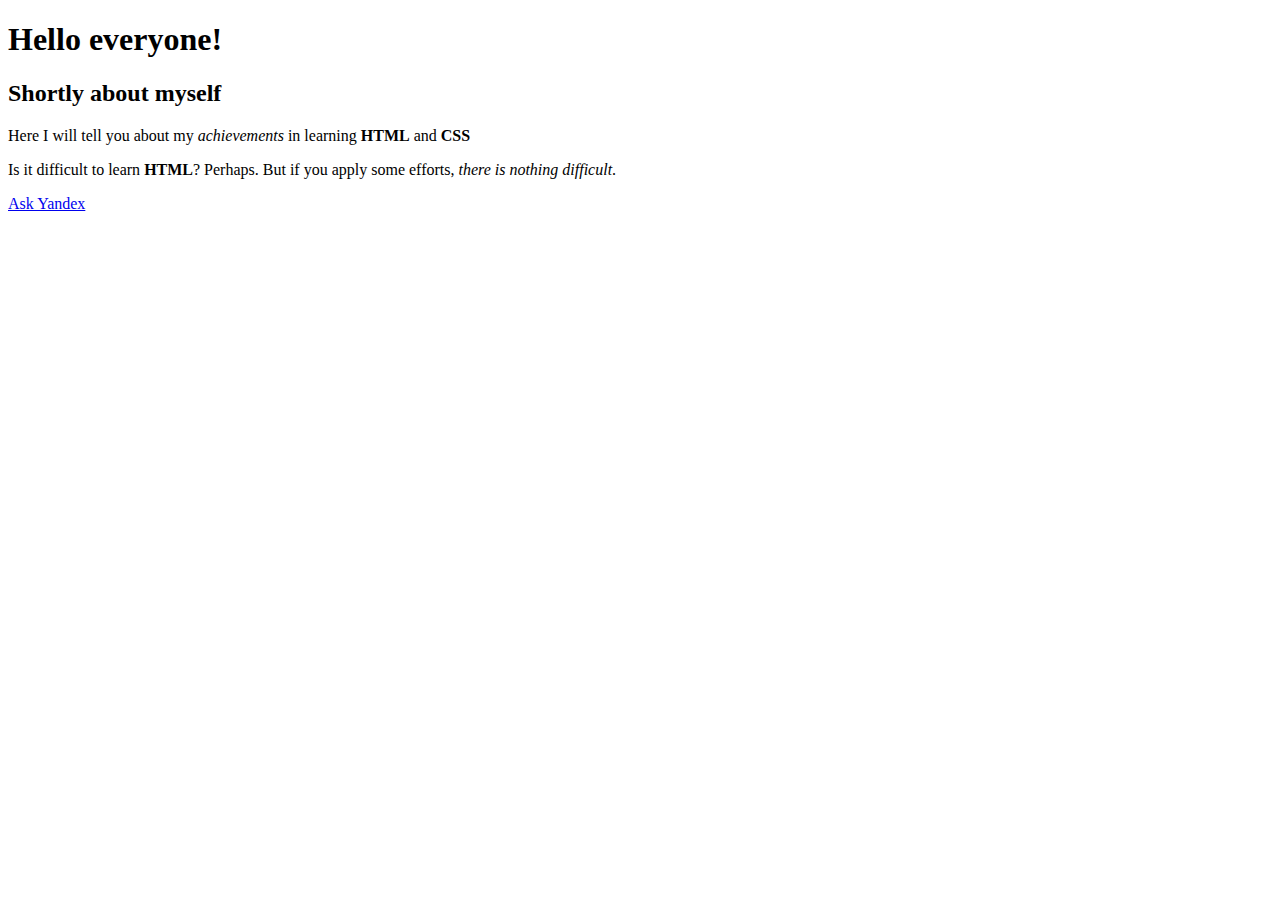
<file: index.html>
<!DOCTYPE html>
<html lang="ru">
<head>
    <meta charset="UTF-8">
    <title>Seminars about web </title>
    <meta http-equiv="X-UA-Compatible" content="IE=edge">
    <meta name="viewport" content="width=device-width, initial-scale=1.0">
    <title>Document</title>
</head>
<body>
    <h1>Hello everyone!</h1>
    <h2>Shortly about myself</h2>
    <p>Here I will tell you about my <i>achievements</i> in learning <strong>HTML</strong> and <strong>CSS</strong></p>
    <p>Is it difficult to learn <strong>HTML</strong>? Perhaps. But if you apply some efforts, <i>there is nothing difficult</i>.</p>
    <a href="https://yandex.ru/search/?text=%D1%81%D0%BB%D0%BE%D0%B6%D0%BD%D0%BE+%D0%BB%D0%B8+%D1%83%D1%87%D0%B8%D1%82%D1%8C%D1%81%D1%8F+html&search_source=yaru_desktop_common&lr=213">Ask Yandex</a>
</body>
</html>
</file>
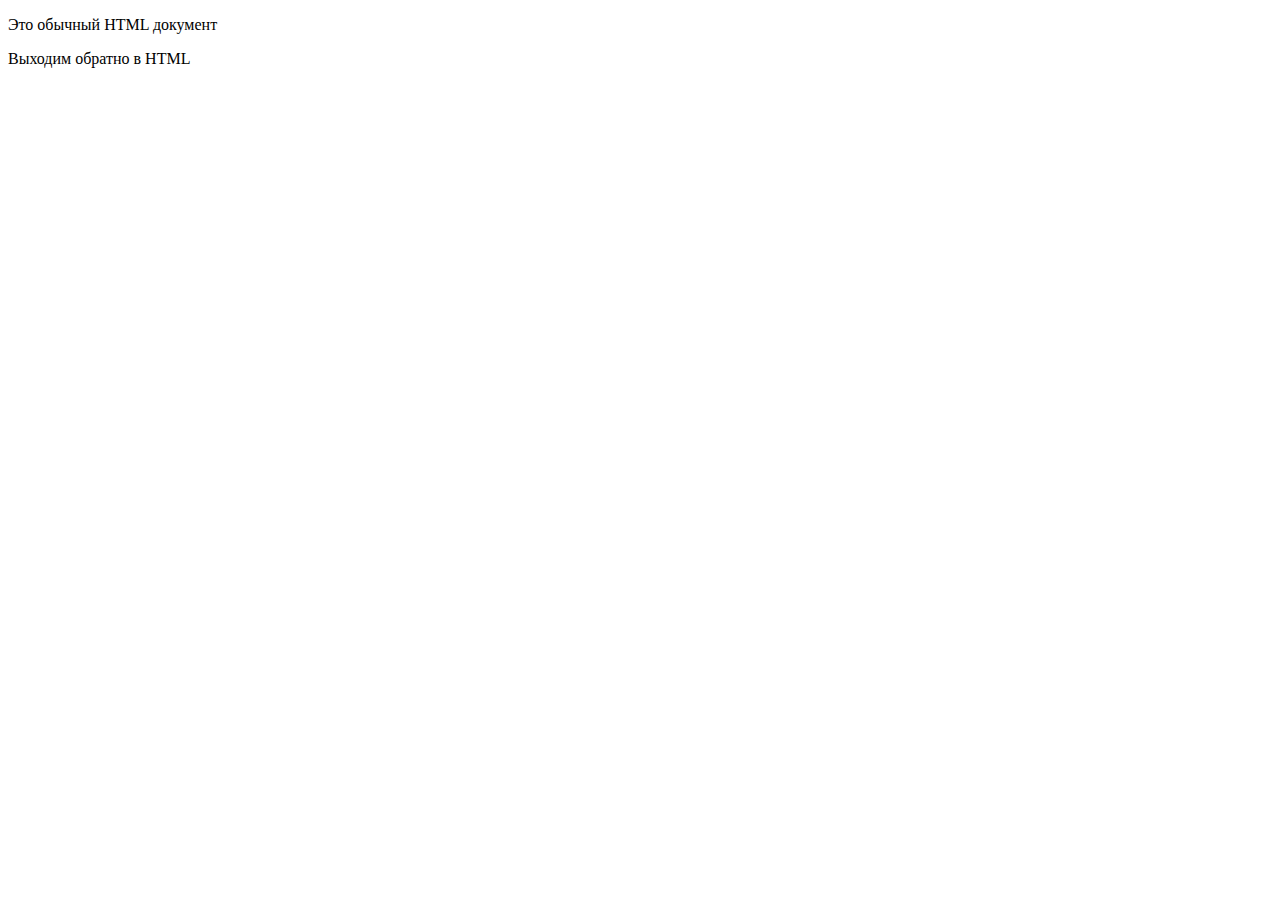
<file: Lecture3.html>
<!DOCTYPE html>
<html lang="en">
<head>
    <meta charset="UTF-8">
    <meta http-equiv="X-UA-Compatible" content="IE=edge">
    <meta name="viewport" content="width=device-width, initial-scale=1.0">
    <title>My Lecture2</title>
</head>
<body>
    <p>Это обычный HTML документ</p>
    <script language="JavaScript">
        function sum (a,b){
        return(a+b);
        }
        // let p=prompt("Введите имя");
        // alert ("Привет, "+p);
        let number1 = parseInt(prompt("Введите число 1: "));
        let number2 = parseInt(prompt("Введите число 2: "));
        alert (sum(number1,number2));
    </script>

    <p>Выходим обратно в HTML</p>
</body>
</html>
</file>
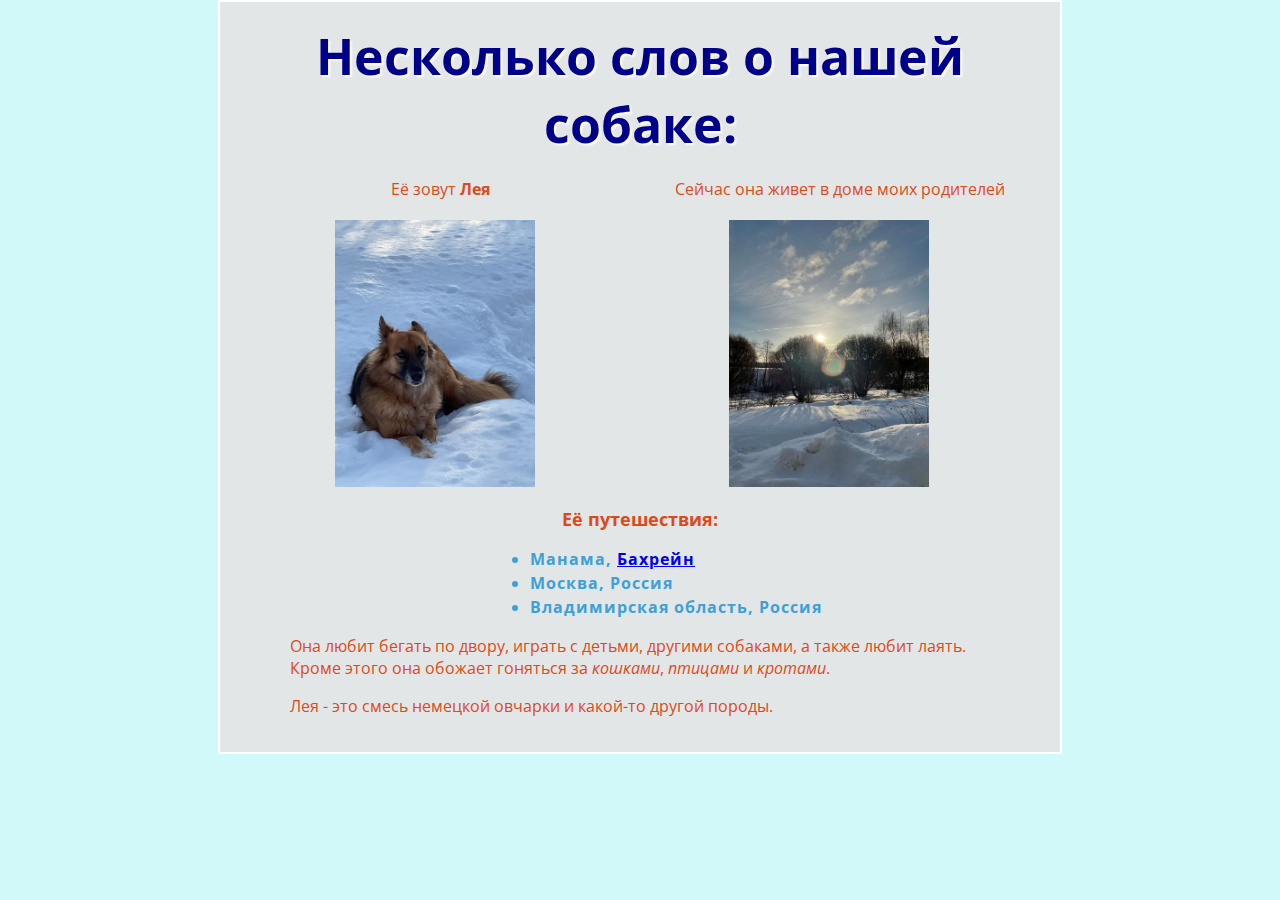
<file: Homework2/FirstWebPage.html>
<!DOCTYPE html>
<html lang="en">

<head>
	<meta charset="UTF-8">
	<title>Это моя первая страница! Йихххха! </title>
	<meta http-equiv="X-UA-Compatible" content="IE=edge">
	<meta name="viewport" content="width=device-width, initial-scale=1.0">
	<link href="styles/style.css" rel="stylesheet" type="text/css">
	<link rel="preconnect" href="https://fonts.googleapis.com">
	<link rel="preconnect" href="https://fonts.gstatic.com" crossorigin>
	<link href="https://fonts.googleapis.com/css2?family=Open+Sans:wght@400;500;600&display=swap" rel="stylesheet">
</head>

<body>
	<h1> Несколько слов о нашей собаке: </h1>
	<div id="block1">Её зовут <strong>Лея</strong></div>
	<div id="block2">Сейчас она живет в доме моих родителей</div>
	<img src="img/Lea.jpg" alt="Lea the dog">
	<img src="img/Parents house.jpg" alt="Nature">
	<h2> Её путешествия: </h2>
	<ul>
		<li>Манама, <a href="https://ru.wikipedia.org/wiki/Бахрейн">Бахрейн</a></li>
		<li>Москва, Россия</li>
		<li>Владимирская область, Россия</li>
	</ul>
	<p> Она любит бегать по двору, играть с детьми, другими собаками, а также любит лаять. Кроме этого она обожает гоняться за <i>кошками</i>, <i>птицами</i> и <i>кротами</i>.</p>
	<p> Лея - это смесь немецкой овчарки и какой-то другой породы. </p>
</body>

</html>
</file>
<file: Homework2/styles/style.css>
html {
font-size: 16px;
font-family: 'Open Sans', sans-serif;
background-color: #D1F9F9;
}
p {
color: #DC4A1B;
margin-left: 50px;
margin-right: 30px;
font-family: 'Open Sans', sans-serif;
}
h1 {
font-size: 50px;
text-align: center;
margin: 0;
padding: 20px 0;
text-shadow: 2px 2px 2px white;
color: darkblue;
font-family: 'Open Sans', sans-serif;
}
h2 {
font-size: 18px;
font-family: 'Open Sans', sans-serif;
text-align: center;
}
li {
line-height: 1.5;
font-weight: bold;
letter-spacing: 1px;
color: #3DA1D7; 
margin-left: 250px;
font-family: 'Open Sans', sans-serif;
}
body {
width: 800px;
height: 730px;
margin: 0 auto;
background-color: #E3E6E7;
padding: 0 20px 20px 20px;
color: #DC4A1B;
border: 2px solid white;
}
img {
margin: 0 auto;
width: 200px;
margin-top: 20px;
margin-left: 95px;
margin-right: 95px;
}
#block1 {
float: left;
display: block;
text-align: center;
width: 400px;
}
#block2 {
float: left;
display: block;
text-align: center;
width: 400px;
}
</file>
